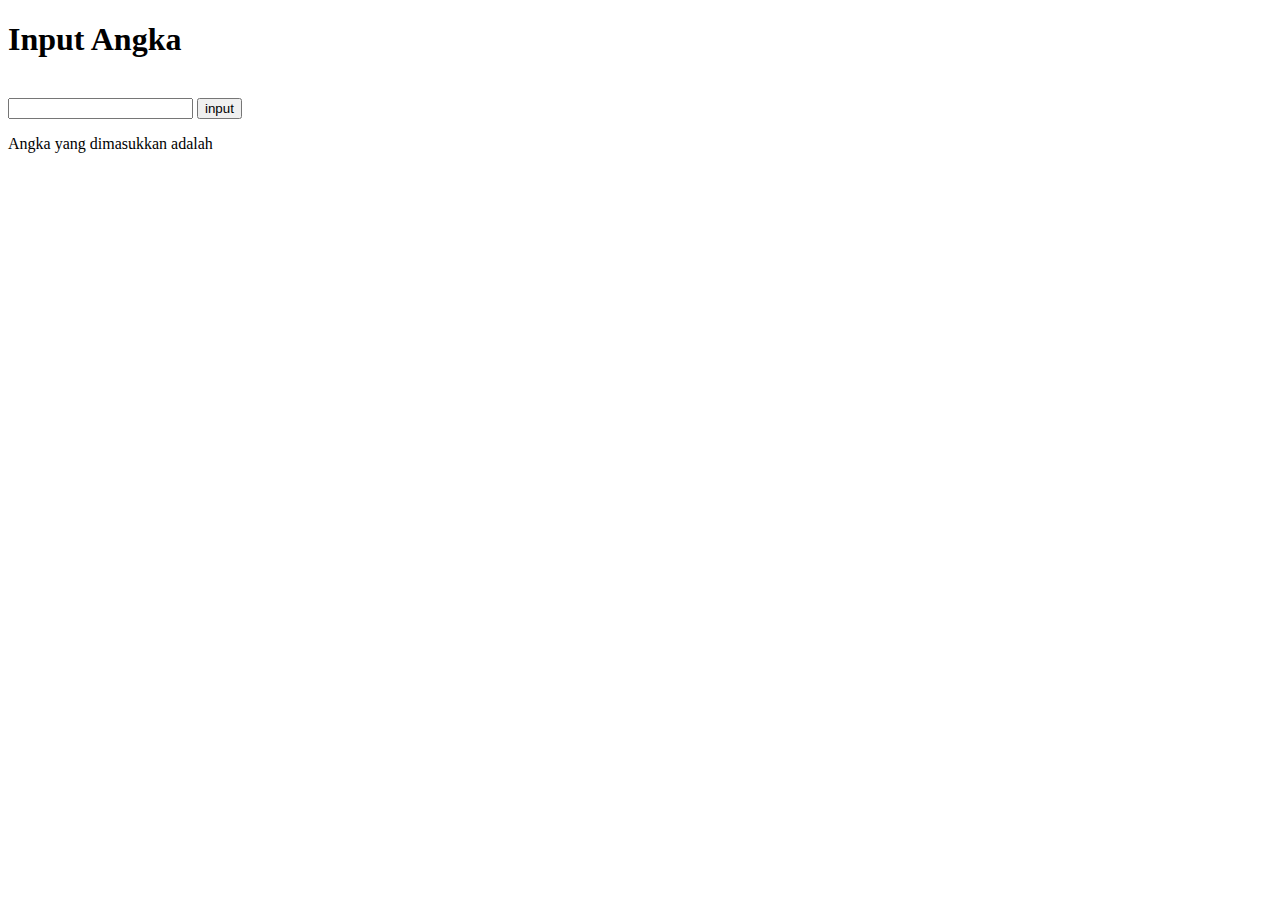
<file: apk.html>
<!DOCTYPE html>
<html lang="en">
<head>
    <meta charset="UTF-8">
    <meta http-equiv="X-UA-Compatible" content="IE=edge">
    <meta name="viewport" content="width=device-width, initial-scale=1.0">
    <title>Aplikasi Javascript</title>
</head>
<body>
    <p>
        <h1>Input Angka</h1><br>

        <input id="input" type="text">
        <button onclick="gg()">input</button>
    </p>

    <p id="kal">Angka yang dimasukkan adalah</p>

    <script>
        function gg() {
            if (document.getElementById('input').value % 2 == 0)
                {document.getElementById('kal').innerHTML='Angka yang diinputkan adalah '+ document.getElementById('input').value + ' (genap)';
        }
        else {
            document.getElementById('kal').innerHTML='Angka yang diinputkan adalah '+ document.getElementById('input').value + ' (ganjil)';
            }
        }
    </script>
</body>
</html>
</file>
